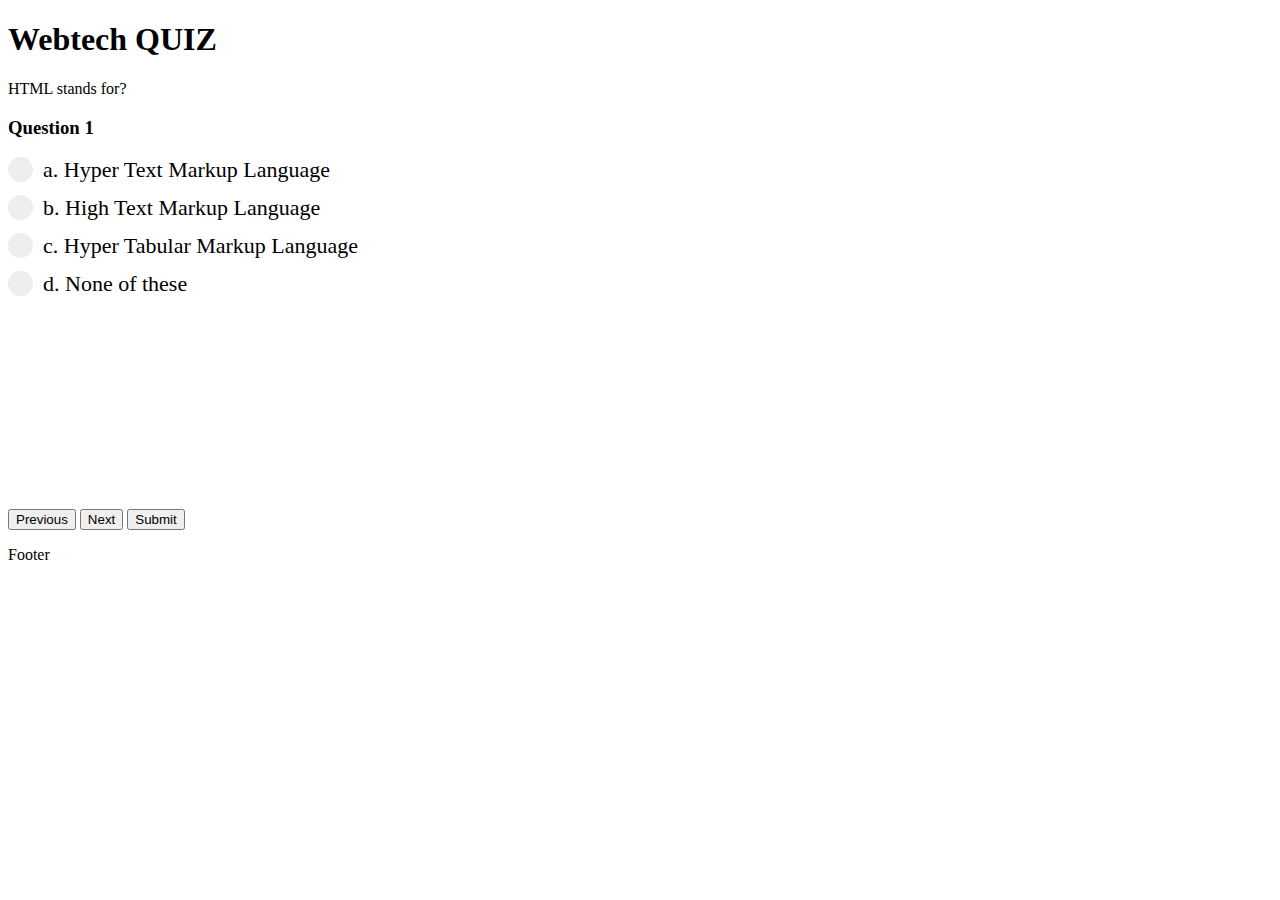
<file: QUIZ/index.html>
<!DOCTYPE html>
<html lang="en">
<head>
  <title>Webtech Quiz</title>
  
  <link rel="stylesheet" type="text/css" href="styles.css">
</head>
<body>

<div class="jumbotron text-center" style="margin-bottom:0">
  <h1>Webtech QUIZ </h1>
  <p>HTML stands for?</p>
</div>


<h3>Question 1</h3>
<label class="container">a. Hyper Text Markup Language
  <input type="checkbox">
  <span class="checkmark"></span>
</label>
<label class="container">b. High Text Markup Language
  <input type="checkbox">
  <span class="checkmark"></span>
</label>
<label class="container">c. Hyper Tabular Markup Language
  <input type="checkbox">
  <span class="checkmark"></span>
</label>
<label class="container">d. None of these
  <input type="checkbox">
  <span class="checkmark"></span>
</label>

<div class = "wrap-content">
     <div class="quiz-container">
    <div id="quiz"></div>
    </div>
        <div class = "buttons">
                <button id="previous">Previous</button>
                <button id="next">Next</button>
              <button id="submit">Submit</button>
        </div>
</div>

<div class="jumbotron text-center" style="margin-bottom:0">
  <p>Footer</p>
</div>

</body>
</html>
</file>
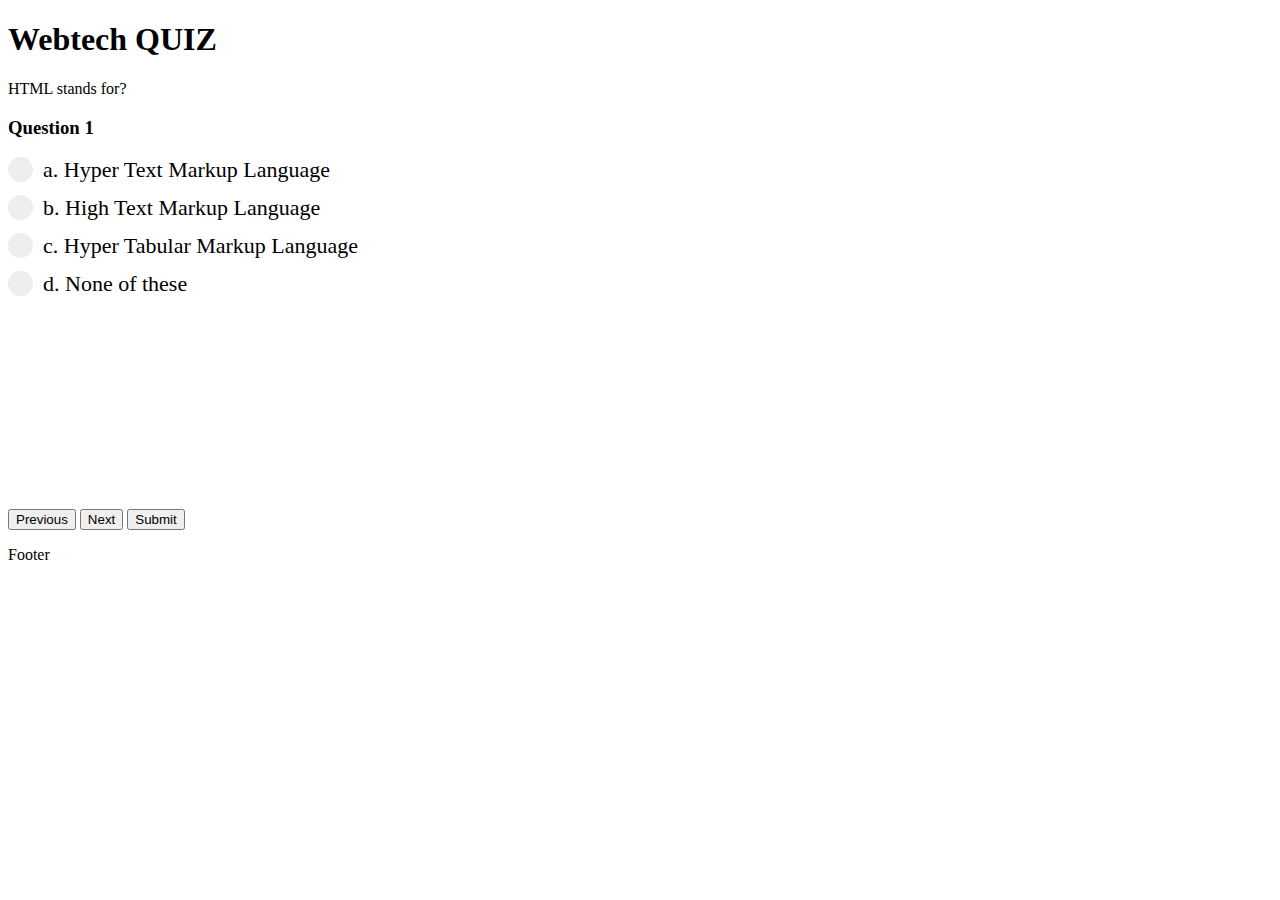
<file: QUIZ/radio.html>
<!DOCTYPE html>
<html lang="en">
<head>
  <title>Webtech Quiz</title>
  
  <link rel="stylesheet" type="text/css" href="style1.css">
</head>
<body>

<div class="jumbotron text-center" style="margin-bottom:0">
  <h1>Webtech QUIZ </h1>
  <p>HTML stands for?</p>
</div>


<h3>Question 1</h3>
<label class="container">a. Hyper Text Markup Language
  <input type="radio">
  <span class="checkmark"></span>
</label>
<label class="container">b. High Text Markup Language
  <input type="radio">
  <span class="checkmark"></span>
</label>
<label class="container">c. Hyper Tabular Markup Language
  <input type="radio">
  <span class="checkmark"></span>
</label>
<label class="container">d. None of these
  <input type="radio">
  <span class="checkmark"></span>
</label>

<div class = "wrap-content">
     <div class="quiz-container">
    <div id="quiz"></div>
    </div>
        <div class = "buttons">
                <button id="previous">Previous</button>
                <button id="next">Next</button>
              <button id="submit">Submit</button>
        </div>
</div>

<div class="jumbotron text-center" style="margin-bottom:0">
  <p>Footer</p>
</div>

</body>
</html>
</file>
<file: QUIZ/styles.css>
.container {
  display: block;
  position: relative;
  padding-left: 35px;
  margin-bottom: 12px;
  cursor: pointer;
  font-size: 22px;
  -webkit-user-select: none;
  -moz-user-select: none;
  -ms-user-select: none;
  user-select: none;
}


.container input {
  position: absolute;
  opacity: 0;
  cursor: pointer;
  height: 0;
  width: 0;
}
.container input {
  position: absolute;
  opacity: 0;
  cursor: pointer;
}

.checkmark {
  position: absolute;
  top: 0;
  left: 0;
  height: 25px;
  width: 25px;
  background-color: #eee;
  border-radius: 50%;
}


.container:hover input ~ .checkmark {
  background-color: #ccc;
}


.container input:checked ~ .checkmark {
  background-color: #2196F3;
}

.checkmark:after {
  content: "";
  position: absolute;
  display: none;
}


.container input:checked ~ .checkmark:after {
  display: block;
}
  
.container .checkmark:after {
  left: 9px;
  top: 5px;
  width: 5px;
  height: 10px;
  border: solid white;
  border-width: 0 3px 3px 0;
  -webkit-transform: rotate(45deg);
  -ms-transform: rotate(45deg);
  transform: rotate(45deg);
} 
  .quiz-container{
    position: relative;
    height: 200px;
    margin-top: 10px;
    margin-left: 50px;
  }
</file>
<file: QUIZ/style1.css>
.container {
  display: block;
  position: relative;
  padding-left: 35px;
  margin-bottom: 12px;
  cursor: pointer;
  font-size: 22px;
  -webkit-user-select: none;
  -moz-user-select: none;
  -ms-user-select: none;
  user-select: none;
}

.container input {
  position: absolute;
  opacity: 0;
  cursor: pointer;
}

.checkmark {
  position: absolute;
  top: 0;
  left: 0;
  height: 25px;
  width: 25px;
  background-color: #eee;
  border-radius: 50%;
}

.container:hover input ~ .checkmark {
  background-color: #ccc;
}

.container input:checked ~ .checkmark {
  background-color: #2196F3;
}

.checkmark:after {
  content: "";
  position: absolute;
  display: none;
}

.container input:checked ~ .checkmark:after {
  display: block;
}
  
.container .checkmark:after {
  top: 9px;
  left: 9px;
  width: 8px;
  height: 8px;
  border-radius: 50%;
  background: white;
}
  .quiz-container{
    position: relative;
    height: 200px;
    margin-top: 10px;
    margin-left: 50px;
  }
</file>
